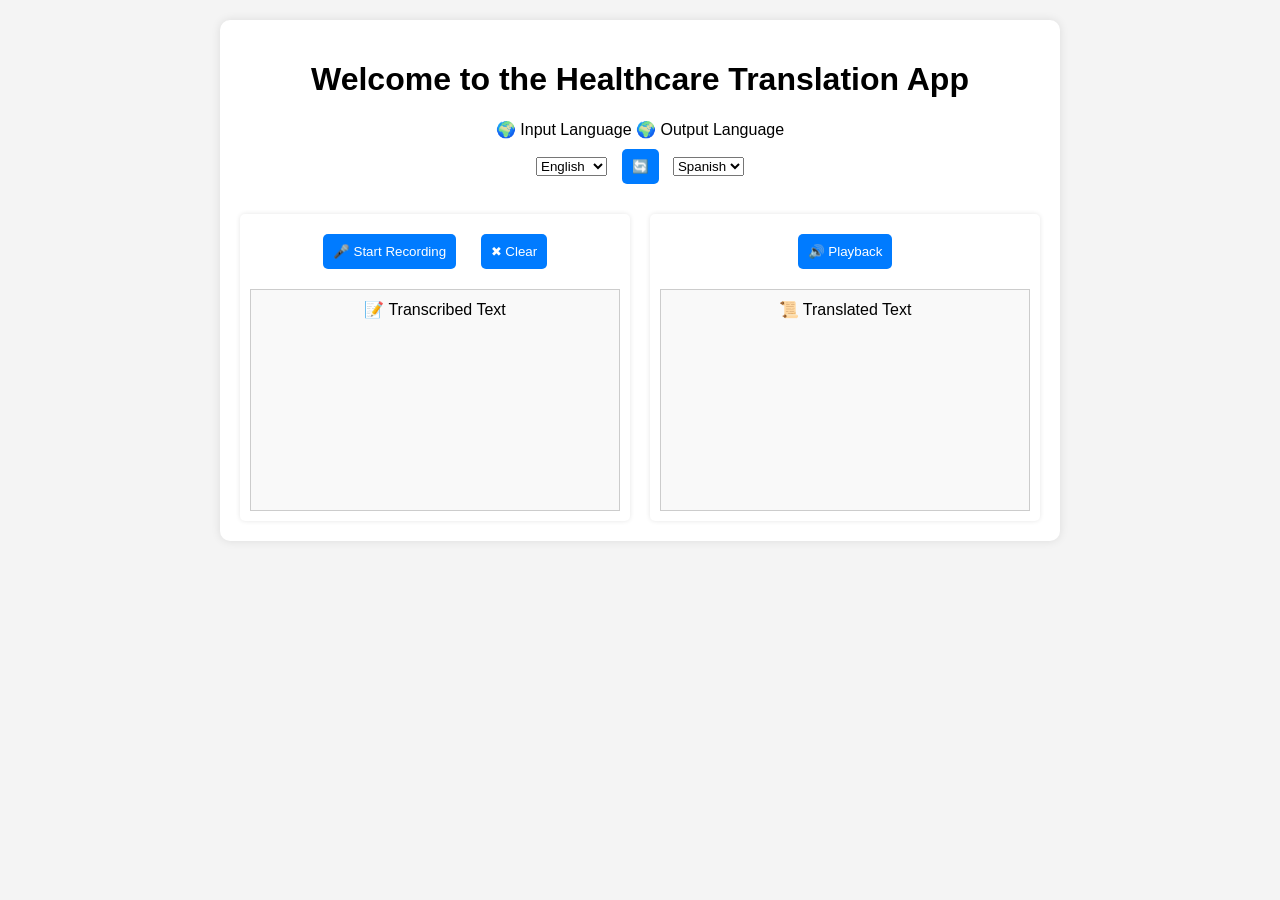
<file: frontend/index.html>
<!DOCTYPE html>
<html lang="en">
<head>
    <meta charset="UTF-8">
    <meta name="viewport" content="width=device-width, initial-scale=1.0">
    <title>Healthcare Translation Web App</title>
    <link rel="stylesheet" href="styles.css">
</head>
<body>
    <div class="container">
        <h1>Welcome to the Healthcare Translation App</h1>
        
        <div class="language-selection">
            <div class="lang-labels">
                <label for="input-lang">🌍 Input Language</label>
                <label for="output-lang">🌍 Output Language</label>
            </div>
            <div class="lang-selects">
                <select id="input-lang">
                    <option value="en">English</option>
                    <option value="es">Spanish</option>
                    <option value="fr">French</option>
                </select>
                
                <button id="swap-languages">🔄</button>
                
                <select id="output-lang">
                    <option value="es">Spanish</option>
                    <option value="fr">French</option>
                    <option value="en">English</option>
                </select>
            </div>
        </div>
        
        <div class="content">
            <div class="left-section">
                <button id="start-recording">🎤 Start Recording</button>
                <span id="recording-status" class="hidden">🔴 Recording...</span>
                <button id="clear-text">✖ Clear</button>
                <div class="transcript-box">
                    <label>📝 Transcribed Text</label>
                    <p id="transcribed-text"></p>
                </div>
            </div>
            
            <div class="right-section">
                <button id="playback">🔊 Playback</button>
                <span id="loading-indicator" class="hidden">⏳ Translating...</span>
                <div class="translation-box">
                    <label>📜 Translated Text</label>
                    <p id="translated-text"></p>
                </div>
            </div>
        </div>
    </div>
    
    <script src="script.js"></script>
</body>
</html>
</file>
<file: frontend/styles.css>
body {
    font-family: Arial, sans-serif;
    text-align: center;
    background-color: #f4f4f4;
    margin: 0;
    padding: 20px;
}

.container {
    max-width: 800px;
    margin: auto;
    background: white;
    padding: 20px;
    border-radius: 10px;
    box-shadow: 0 0 10px rgba(0, 0, 0, 0.1);
}

.language-selection {
    margin-bottom: 20px;
}

.content {
    display: flex;
    justify-content: space-between;
    gap: 20px;
}

.left-section, .right-section {
    flex: 1;
    padding: 10px;
    background: #ffffff;
    border-radius: 5px;
    box-shadow: 0 0 5px rgba(0, 0, 0, 0.1);
    text-align: center;
}

button {
    padding: 10px;
    margin: 10px;
    background: #007bff;
    color: white;
    border: none;
    cursor: pointer;
    border-radius: 5px;
}

button:hover {
    background: #0056b3;
}

.transcript-box, .translation-box {
    height: 200px;
    overflow-y: auto;
    border: 1px solid #ccc;
    padding: 10px;
    margin-top: 10px;
    background: #f9f9f9;
}

.hidden {
    display: none;
}

@media (max-width: 600px) {
    .content {
        flex-direction: column;
    }
}
</file>
